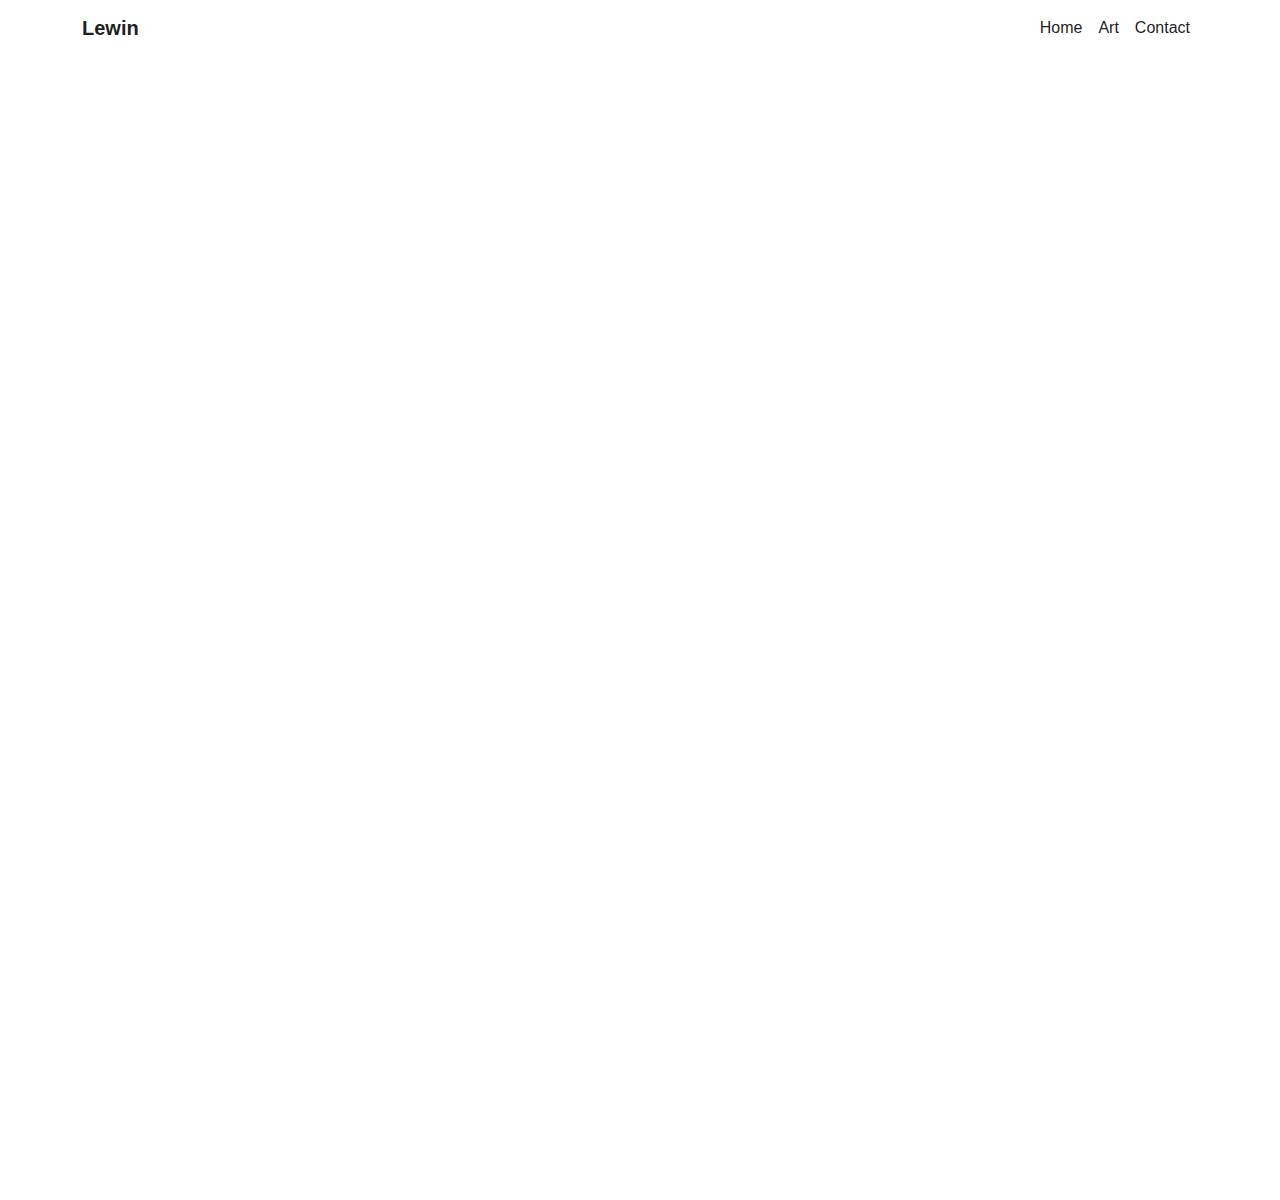
<file: index.html>
<!DOCTYPE html>
<html lang="en">
<head>
    <meta charset="UTF-8">
    <meta http-equiv="X-UA-Compatible" content="IE=edge">
    <meta name="viewport" content="width=device-width, initial-scale=1.0">
    <link rel="shortcut icon" href="0favicon.ico">
    <title>Lewin</title>
    <link href="css/bootstrap.min.css" rel="stylesheet">
    <link href="well.known/authors.txt" rel="stylesheet">

    <!-- My CSS -->
    <link rel="stylesheet" href="css/css.css">
    <!-- Javascript -->
    <script src="js/main.js"></script>
    <script async src="https://pagead2.googlesyndication.com/pagead/js/adsbygoogle.js?client=ca-pub-8475511792400505
"></script>
</head>

<body>
    <!-- Navbar -->
    <nav class="navbar navbar-expand-lg navbar-light ">
        <div class="container" style="font-family: sans-serif;">
            <a class="navbar-brand" style="font-weight: bolder;" href="#">Lewin</a>
            <button class="navbar-toggler" type="button" data-bs-toggle="collapse" data-bs-target="#navbarNavAltMarkup"
                    aria-controls="navbarNavAltMarkup" aria-expanded="false" aria-label="Toggle navigation">
                <span class="navbar-toggler-icon"></span>
            </button>
            <div class="collapse navbar-collapse" id="navbarNavAltMarkup">
                <div class="navbar-nav ms-auto">
                    <a class="nav-link active" aria-current="page" href="#">Home</a>
                    <a class="nav-link" href="project.html">Art</a>
                    <a class="nav-link" href="Contact.html">Contact</a>
                </div>
            </div>
            </div>
        </nav>
    <!-- Akhir Navbar -->

    <!-- Jumbotron -->
    <section class="jumbotron jumbotron-fluid">
        <div class="container">
            <h1 class="display-4 lh-1 fw-normal" style="font-size: 100px; color: white">Lewin <br /></h1>
            <p style="font-size: 20px; padding: 0rem  1rem; color: white"><mark>WEB DESIGNER</mark></p>
        </div>
    </section>
    <!-- Akhir Jumbotron -->

    <!-- About -->
    <section id="about">
        <div class="container">
            <br><br><br><br>
            <div class="row text-start justify-content-center">
                <div class="col-6 fs-2">
                    <p style="color:white;"> Halo! Perkenalkan nama saya <mark>Lewin</mark>; atau biasa dipanggil <mark>win.</mark>
                    Saya sekarang ini bekerja sebagai Frontend Developer di perusahaan IT, keahlian saya pada dunia creative,
                    baik frontend web atau android, desain grafis,dan UI/UX. </p>
                </div>
            </div>
        </div>
    </section>
    <!-- Akhir About -->
    <script src="js/bootstrap.min.js"></script>
</body>

</html>
</file>
<file: css/css.css>
body {
  min-height: 1200px;
  background-image: url("https://d1ebn1hssciovn.cloudfront.net/prod/wp-content/uploads/2017/04/15170854/rsz_02.jpg");
  background-repeat:no-repeat;
  height:541px;
  background-attachment: fixed;
  background-position: top center;
  background-size: cover;
  position: relative;
}
.home-project__graphics {
  width: 57.5%;
}

.jumbotron {
  padding: 7rem 1rem;
}
mark {
  --color1: springgreen;
  --color2: springgreen;
  --bg-height: 40%;

  all: unset;
  background-image: linear-gradient(var(--color1), var(--color2));
  background-position: 0 100%;
  background-repeat: no-repeat;
  background-size: 0 var(--bg-height);
  animation: highlight 1800ms 1 ease-out;
  animation-fill-mode: forwards;
  animation-play-state: play;
}

@keyframes highlight {
  to {
    background-size: 100% var(--bg-height);
  }
}
</file>
